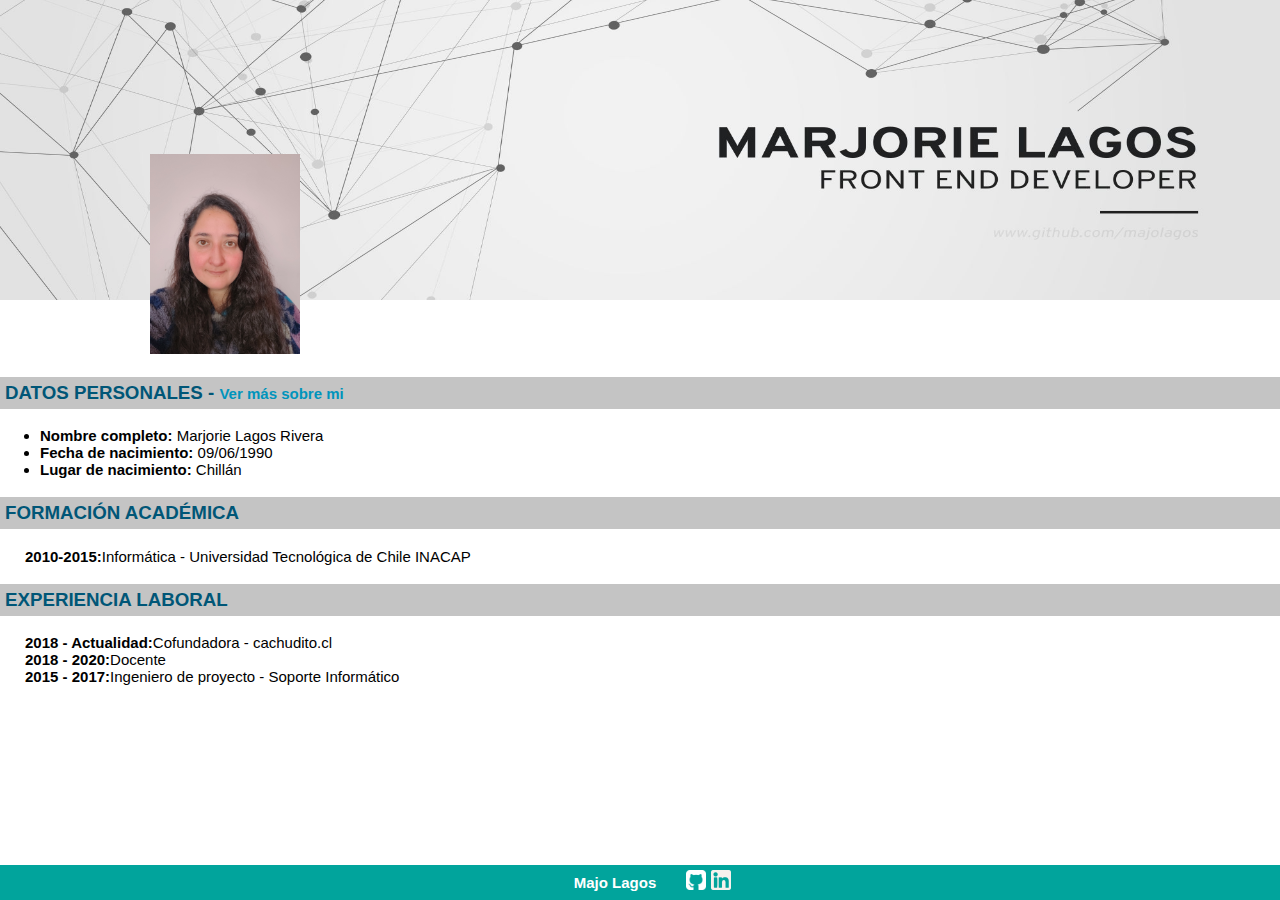
<file: index.html>
<!DOCTYPE html>
<html lang="es">
<head>
    <meta charset="UTF-8">
    <meta http-equiv="X-UA-Compatible" content="IE=edge">
    <meta name="viewport" content="width=device-width, initial-scale=1.0">
    <title>Clase 8</title>
    <link rel="stylesheet" href="./css/style.css">
</head>
<body>
    <header>
        <img id="banner" src="./img/banner.jpg" alt="logo">
        <img id="fotoPersonal" src="./img/IMG_20221024_120611581_HDR.jpg" alt="miFoto">
    </header>
    <main>
        <section id="datosPersonales">
            <h3>DATOS PERSONALES - <span><a href="./sobreMi.html">Ver más sobre mi</a></span></h3>
            <ul>
                <li><span>Nombre completo:</span> Marjorie Lagos Rivera</li>
                <li><span>Fecha de nacimiento:</span> 09/06/1990</li>
                <li><span>Lugar de nacimiento:</span> Chillán</li>
            </ul>        
        </section>
        <section id="formacionAcademica">
            <h3>FORMACIÓN ACADÉMICA</h3>
            <p><span>2010-2015:</span>Informática - Universidad Tecnológica de Chile INACAP</p>
            
            </ul>
        </section>
        <section id="experienciaLabora">
            <h3>EXPERIENCIA LABORAL</h3>
            <p><span>2018 - Actualidad:</span>Cofundadora - cachudito.cl</p>
            <p><span>2018 - 2020:</span>Docente</p>
            <p><span>2015 - 2017:</span>Ingeniero de proyecto - Soporte Informático</p>
        </section>
   </main>

   <footer>
        <p>Majo Lagos</p>
        <a href="http://www.github.com/majolagos" target="_blank"><img src="./img/github.png" id="github" alt="github"></a>
        <a href="http://www.linkedin.com/in/majolagos/" target="_blank"><img src="./img/ico_linkedin.png"
                alt="linkedin"></a>
        
   </footer>
</body>
</html>
</file>
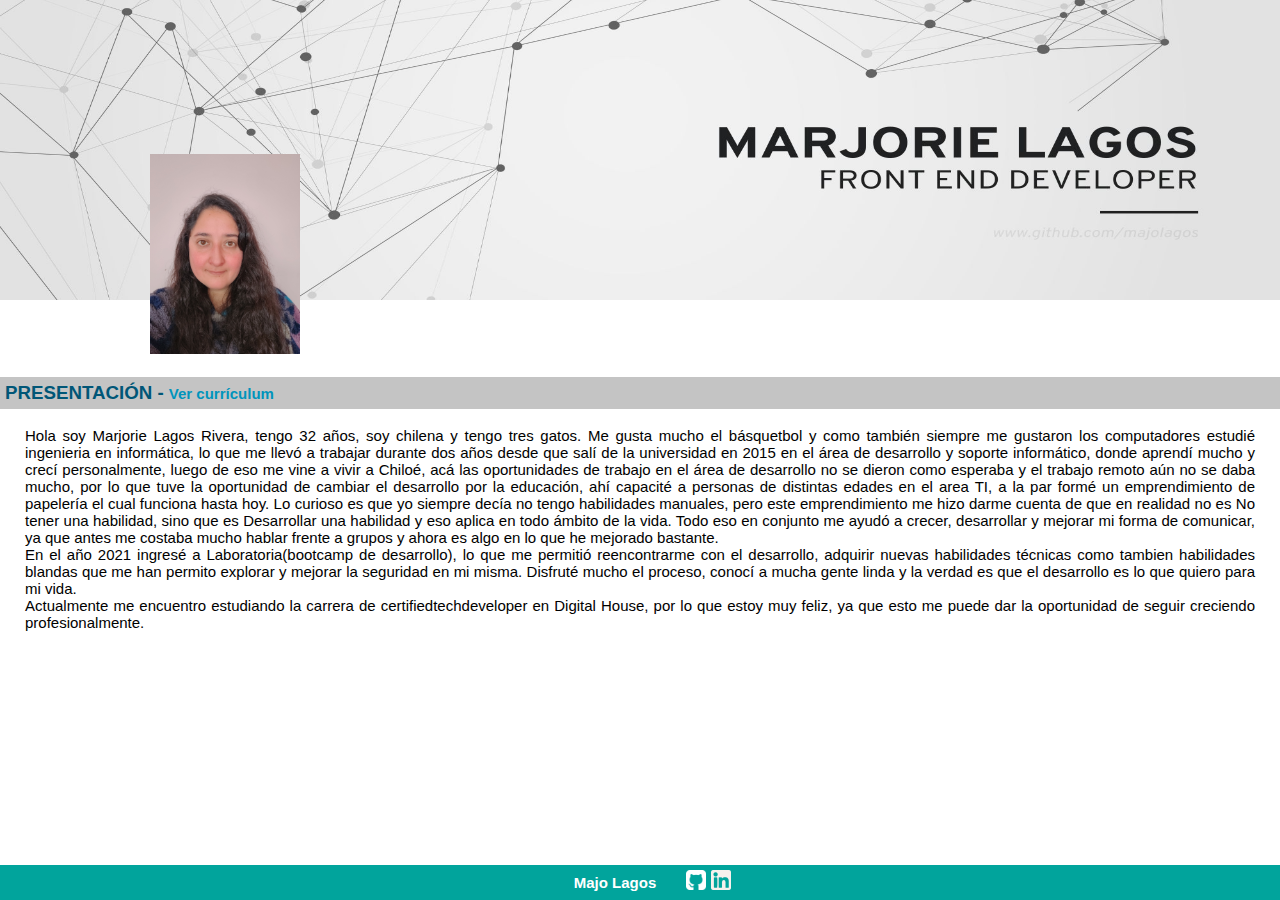
<file: sobreMi.html>
<!DOCTYPE html>
<html lang="es">

<head>
    <meta charset="UTF-8">
    <meta http-equiv="X-UA-Compatible" content="IE=edge">
    <meta name="viewport" content="width=device-width, initial-scale=1.0">
    <title>Clase 8</title>
    <link rel="stylesheet" href="./css/style.css">
</head>

<body>
    <header>
        <img id="banner" src="./img/banner.jpg" alt="logo">
        <img id="fotoPersonal" src="./img/IMG_20221024_120611581_HDR.jpg" alt="miFoto">
    </header>
    <main>
        <section id="datosPersonales">
            <h3>PRESENTACIÓN - <span><a href="./index.html">Ver currículum</a></span></h3>
            <p>Hola soy Marjorie Lagos Rivera, tengo 32 años, soy chilena y tengo tres gatos.
            Me gusta mucho el básquetbol y como también siempre me gustaron los computadores estudié ingenieria en informática, lo que
                me llevó a trabajar durante dos años desde que salí de la universidad en 2015 en el área de desarrollo y
                soporte informático, donde aprendí mucho y crecí personalmente, luego de eso me vine a
                vivir a Chiloé, acá las oportunidades de trabajo en el área de desarrollo no se dieron como esperaba y el trabajo remoto aún no se daba
                mucho, por lo que tuve la oportunidad de cambiar el desarrollo por la educación, ahí capacité a personas de distintas
                edades en el area TI, a la par formé un emprendimiento de papelería el cual funciona
                hasta hoy. Lo curioso es que yo siempre decía no tengo habilidades manuales, pero este emprendimiento me
                hizo darme cuenta de que en realidad no es No tener una habilidad, sino que es Desarrollar una habilidad
                y eso aplica en todo ámbito de la vida. Todo eso en conjunto me ayudó a crecer, desarrollar y mejorar mi
                forma de comunicar, ya que antes me costaba mucho hablar frente a grupos y ahora es algo en lo que he
                mejorado bastante.
            </p>
            <p> En el año 2021 ingresé a Laboratoria(bootcamp de desarrollo), lo que me permitió reencontrarme con el
                desarrollo, adquirir nuevas habilidades técnicas como tambien habilidades blandas que me han permito
                explorar y mejorar la seguridad en mi misma. Disfruté mucho el proceso, conocí a mucha gente linda y la
                verdad es que el desarrollo es lo que quiero para mi vida.
            </p>
            <p> Actualmente me encuentro estudiando la carrera de certifiedtechdeveloper en Digital House, por lo que estoy muy feliz, ya que esto me puede dar la oportunidad de seguir creciendo profesionalmente.</p>
        </section>
    </main>

    <footer>
        <p>Majo Lagos</p>
        <a href="http://www.github.com/majolagos" target="_blank"><img src="./img/github.png" id="github"
                alt="github"></a>
        <a href="http://www.linkedin.com/in/majolagos/" target="_blank"><img src="./img/ico_linkedin.png"
                alt="linkedin"></a>

    </footer>
</body>

</html>
</file>
<file: css/style.css>
body{
    margin: 0;
    font-family: Verdana, Geneva, Tahoma, sans-serif;
    height: 100vh;
}

#banner {
   width: 100%;
   height: 300px;
}

#fotoPersonal{
    width: 150px;
    margin-top: -150px;
    margin-left: 150px;
}

#github{
    width: 20px;
    margin: 5px;
}

h1 {
    color: #005677;
    background-color: #C4C4C4;
    padding: 10px;
}

h3{
    color: #005677;
    background-color: hsl(0, 0%, 77%);
    padding: 5px;
}

span{
    font-weight: bold;
    font-size: 15px;
}
p{
    margin: 0px 25px 0px 25px;
    text-align: justify;
}

li, p{
    font-size: 15px;
}

a{
    text-decoration: none;
    color:#0094bc;
}

footer{
    display: flex;
    justify-content: center;
    align-items: center;
    background-color: #01a49c;
    position: absolute;
    bottom: 0;
    width: 100%;
    color: #FFFFFF;
    font-weight: 700;
    font-size: 20px;
}
</file>
